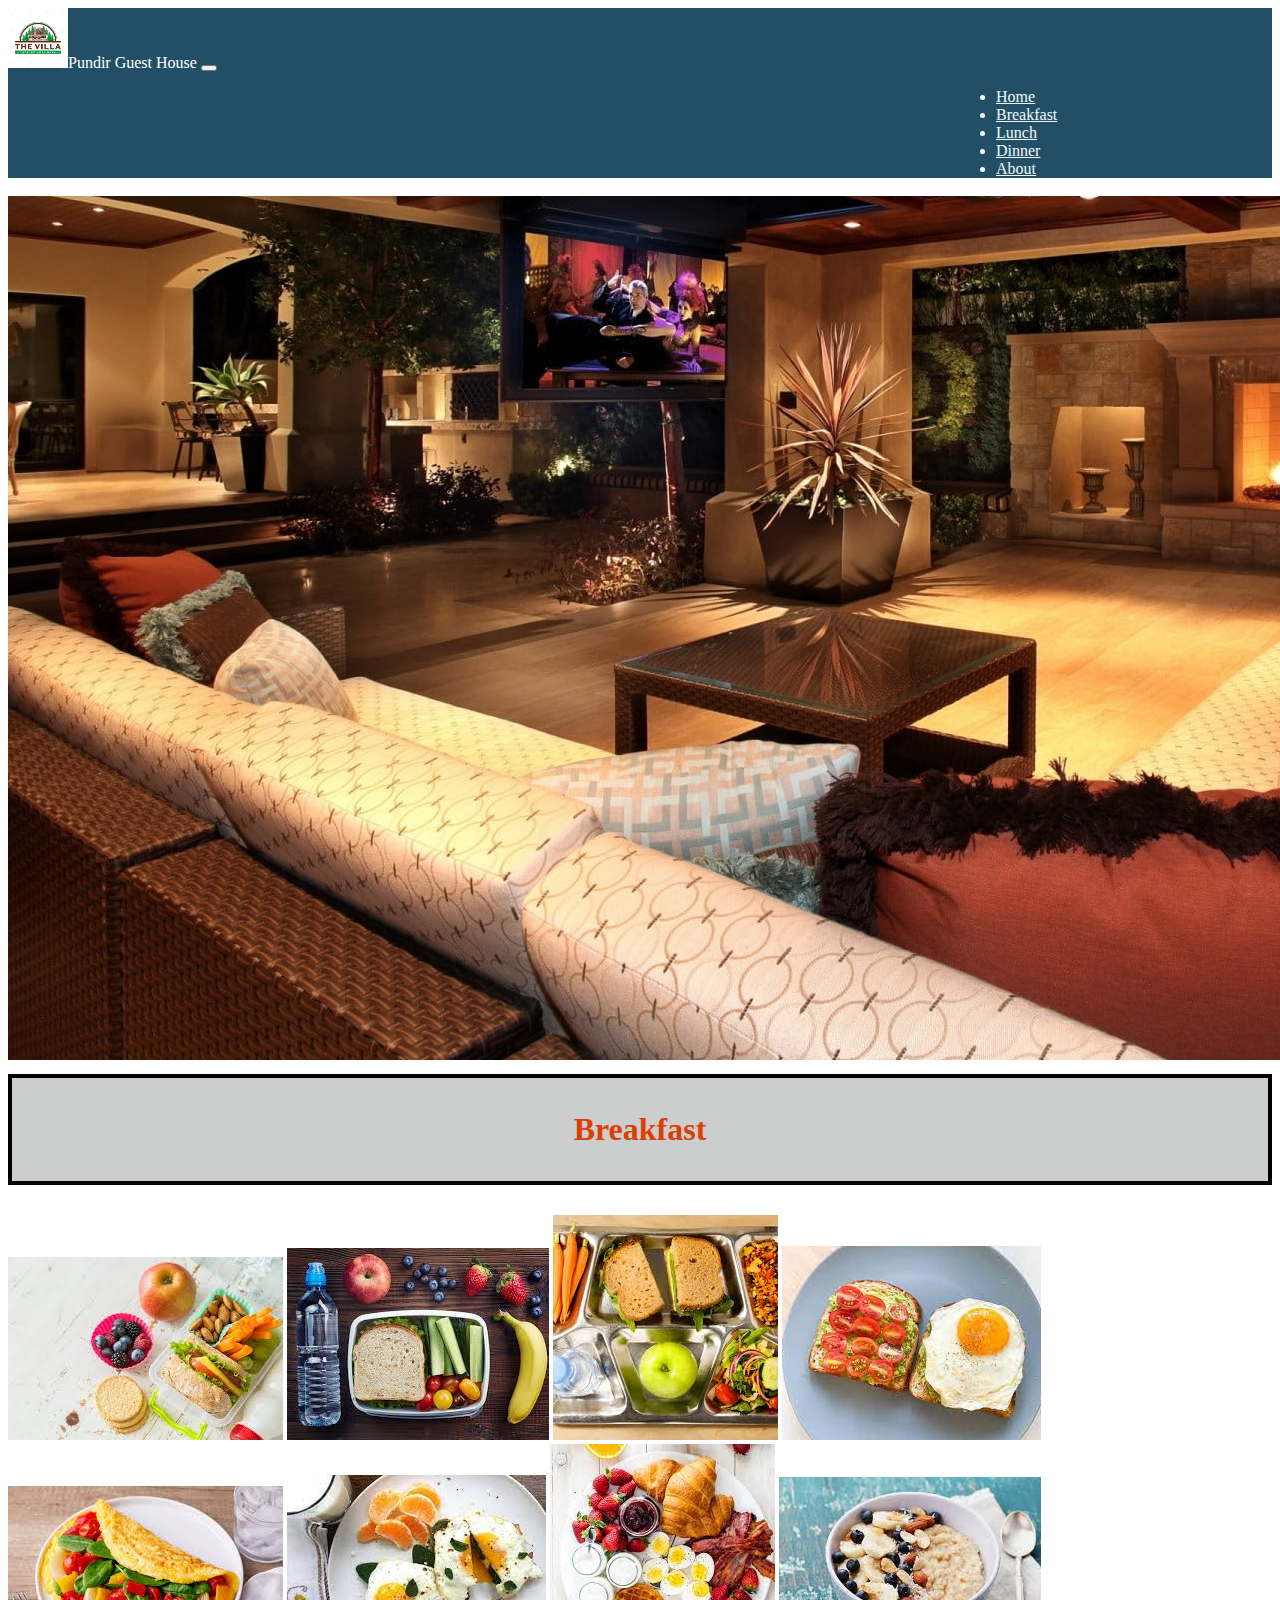
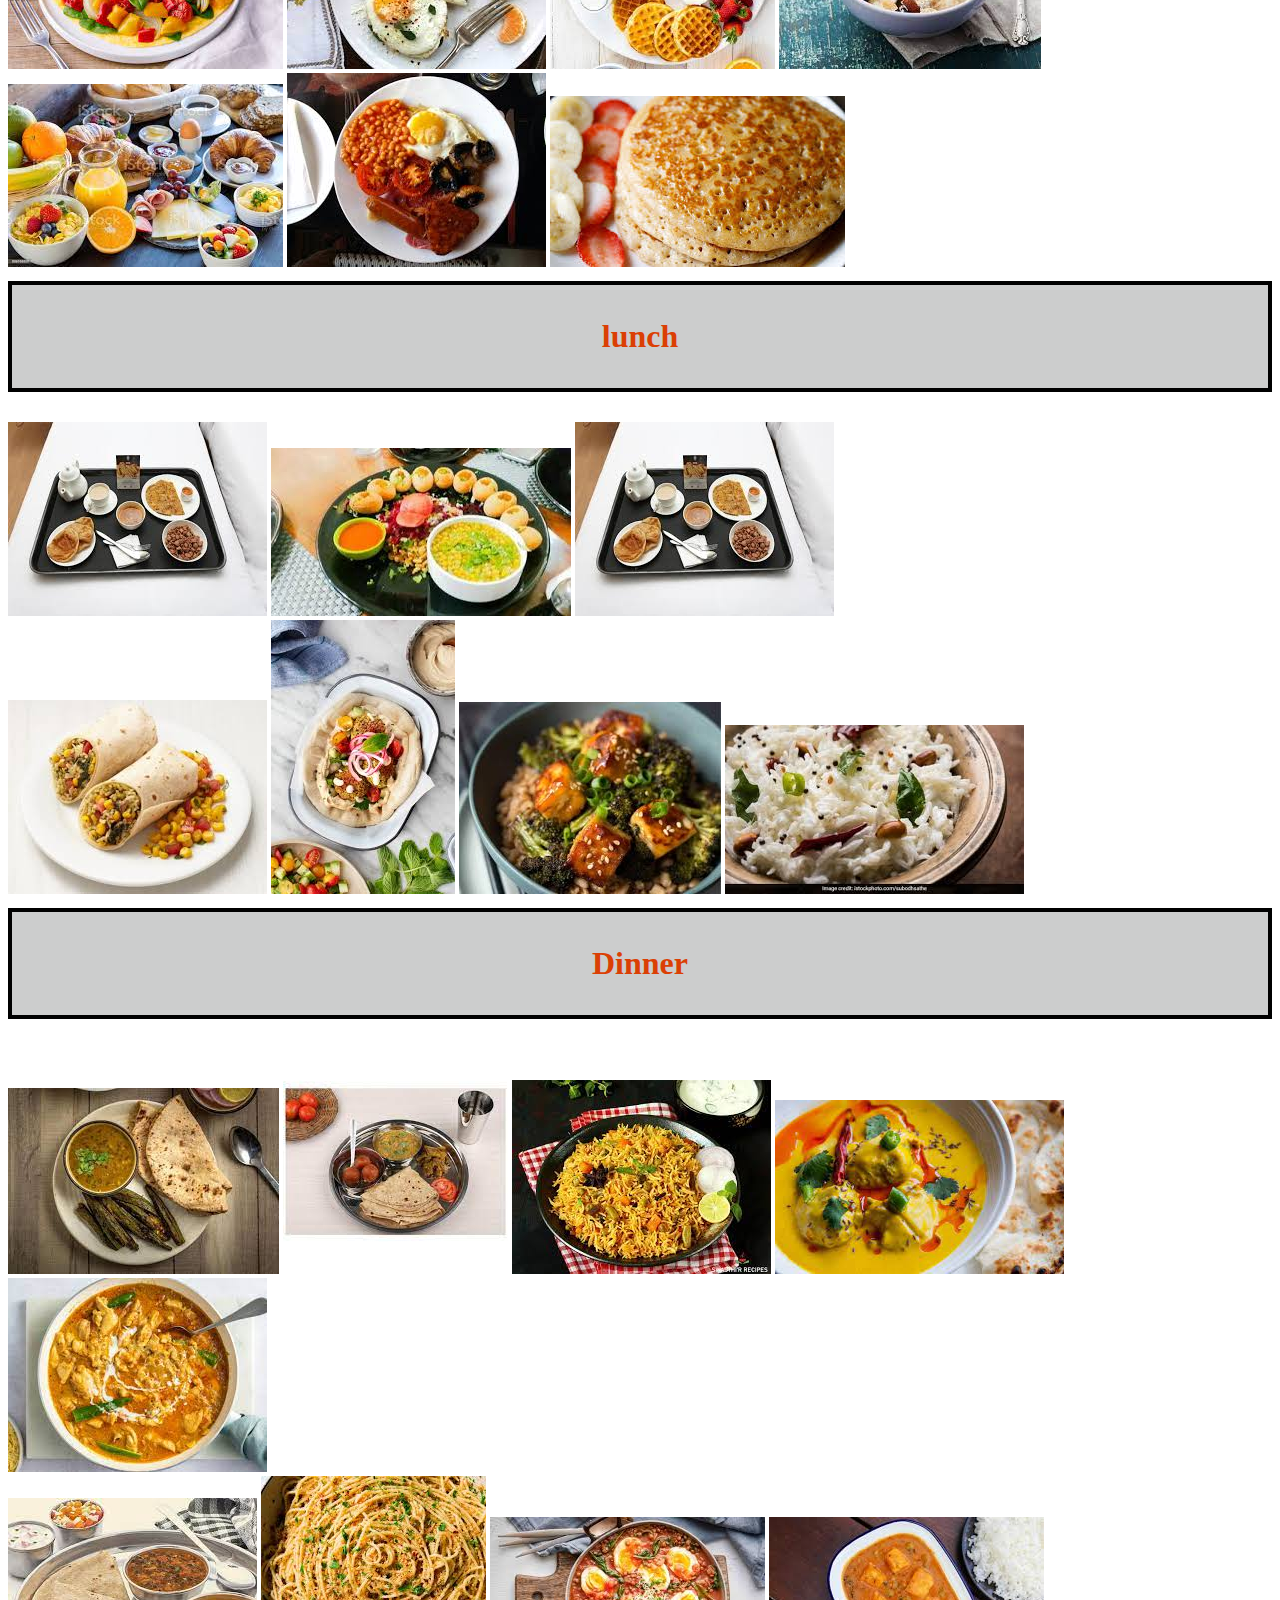
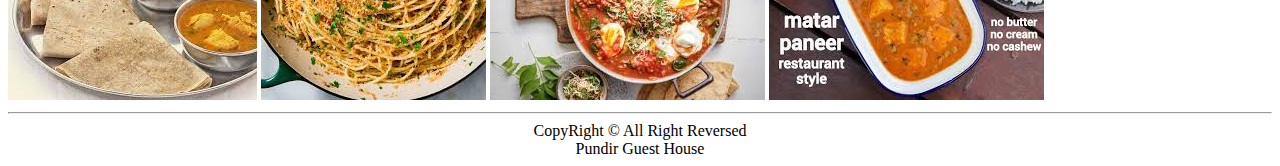
<file: index.html>
<!doctype html>
<html lang="en">

<head>

  <meta charset="utf-8">
  <meta name="viewport" content="width=device-width, initial-scale=1">


  <link href="https://cdn.jsdelivr.net/npm/bootstrap@5.1.3/dist/css/bootstrap.min.css" rel="stylesheet"
    integrity="sha384-1BmE4kWBq78iYhFldvKuhfTAU6auU8tT94WrHftjDbrCEXSU1oBoqyl2QvZ6jIW3" crossorigin="anonymous">

  <link rel="stylesheet" href="style.css">

  <title>Guest House| Restaurant & Hotel</title>
</head>


<body>

  <nav class="navbar navbar-expand-lg">
    <div class="container-fluid">
      <a class="navbar-brand" href="#"></a><img src="img/breakfes/logo.png" width="60px" height="60px">Pundir Guest
      House</a>

      <button class="navbar-toggler"  type="button" data-bs-toggle="collapse" data-bs-target="#navbarSupportedContent"
        aria-controls="navbarSupportedContent" aria-expanded="false" aria-label="Toggle navigation">
        <span class="navbar-toggler-icon"></span>
      </button>

      <div class="collapse navbar-collapse" id="navbarSupportedContent">
        <ul class="nav justify-content-end"></ul>
        <ul class="navbar-nav">

          <li class="nav-item">

            <a class="nav-link active" aria-current="page" href="index.html">Home</a>
          </li>
          <li class="nav-item">
            <a class="nav-link" href="breakfast.html">Breakfast</a>
          </li>
          <li class="nav-item">
            <a class="nav-link" href="lunch.html">Lunch</a>
          </li>
          <li class="nav-item">
            <a class="nav-link" href="dinner.html">Dinner</a>
          </li>
          <li class="nav-item">
            <a class="nav-link" href="about.html">About</a>
          </li>

        </ul>

      </div>
    </div>
  </nav>


  <img src="img/breakfes/BACKGROUND4.jpg" class="img-fluid rounded mx-auto d-block" alt="...">

  <div class="title">
    <h1>Breakfast</h1>
  </div>

  <div class="text-center">
    <img src="img/breakfes/BREAKFAST1.jpg" class="img-thumbnail" alt="...">
    <img src="img/breakfes/breakfast2.jpg" class="img-thumbnail" alt="...">
    <img src="img/breakfes/breakfast3.jpg" class="img-thumbnail" alt="...">
    <img src="img/breakfes/breakfast4.jpg" class="img-thumbnail" alt="...">
  </div>

  <div class="text-center">
    <img src="img/breakfes/breakfast5.jpg" class="img-thumbnail" alt="...">
    <img src="img/breakfes/breakfast6.jpg" class="img-thumbnail" alt="...">
    <img src="img/breakfes/breakfast7.jpg" class="img-thumbnail" alt="...">
    <img src="img/breakfes/breakfast8.jpg" class="img-thumbnail" alt="...">
  </div>

  <div class="text-center">
    <img src="img/breakfes/breakfast9.jpg" class="img-thumbnail" alt="...">
    <img src="img/breakfes/images (1).jpg" class="img-thumbnail" alt="...">
    <img src="img/breakfes/images.jpg" class="img-thumbnail" alt="...">
  </div>

  <div class="title">
    <h1>lunch</h1>
  </div>

  <div class="text-center">
    <img src="img/breakfes/lunch1.jpg" class="img-thumbnail" alt="...">
    <img src="img/breakfes/lunch2.jpg" class="img-thumbnail" alt="...">
    <img src="img/breakfes/lunch3.jpg" class="img-thumbnail" alt="...">
  </div>

  <div class="text-center">
    <img src="img/breakfes/lunch4.jpg" class="img-thumbnail" alt="...">
    <img src="img/breakfes/lunch5.jpg" class="img-thumbnail" alt="...">
    <img src="img/breakfes/lunch6.jpg" class="img-thumbnail" alt="...">
    <img src="img/breakfes/lunch7.jpg" class="img-thumbnail" alt="...">
  </div>

  <div class="title">
    <h1>Dinner</h1>
  </div>

  <div class="text-center">
    <img src="img/dinner/download (1).jpg" class="img-thumbnail" alt="...">
    <img src="img/dinner/download (2).jpg" class="img-thumbnail" alt="...">
    <img src="img/dinner/download (3).jpg" class="img-thumbnail" alt="...">
    <img src="img/dinner/download (4).jpg" class="img-thumbnail" alt="...">
    <img src="img/dinner/download (5).jpg" class="img-thumbnail" alt="...">
  </div>

  <div class="text-center">
    <img src="img/dinner/download.jpg" class="img-thumbnail" alt="...">
    <img src="img/dinner/images.jpg" class="img-thumbnail" alt="...">
    <img src="img/dinner/images (1).jpg" class="img-thumbnail" alt="...">
    <img src="img/dinner/images (2).jpg" class="img-thumbnail" alt="...">
  </div>

  <div>
    <hr>
  </div>
  <footer class="footer">
    CopyRight &copy; All Right Reversed <br>Pundir Guest House
  </footer>


  <script src="https://cdn.jsdelivr.net/npm/bootstrap@5.1.3/dist/js/bootstrap.bundle.min.js"
    integrity="sha384-ka7Sk0Gln4gmtz2MlQnikT1wXgYsOg+OMhuP+IlRH9sENBO0LRn5q+8nbTov4+1p"
    crossorigin="anonymous"></script>

</body>

</html>
</file>
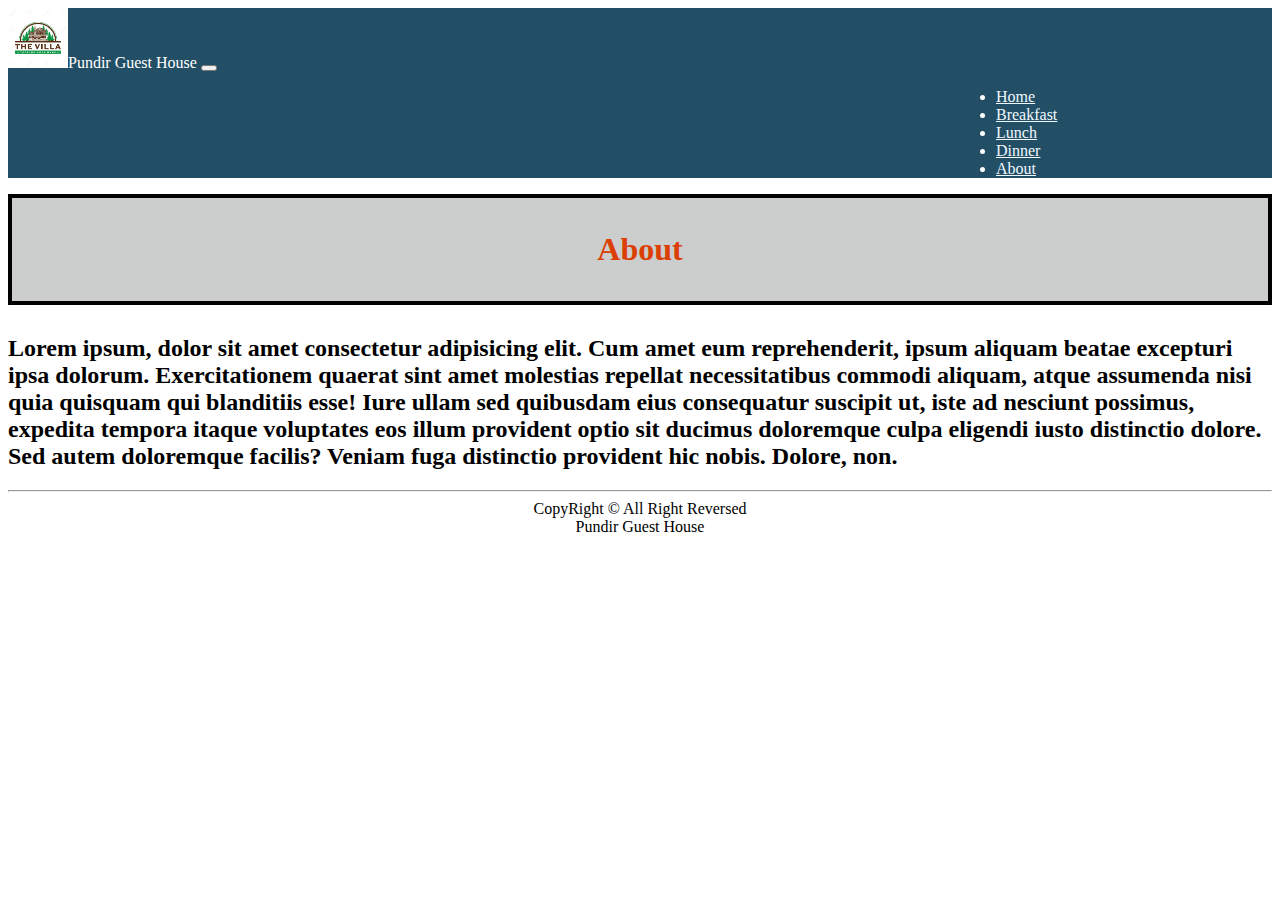
<file: about.html>
<!doctype html>
<html lang="en">

<head>

  <meta charset="utf-8">
  <meta name="viewport" content="width=device-width, initial-scale=1">


  <link href="https://cdn.jsdelivr.net/npm/bootstrap@5.1.3/dist/css/bootstrap.min.css" rel="stylesheet"
    integrity="sha384-1BmE4kWBq78iYhFldvKuhfTAU6auU8tT94WrHftjDbrCEXSU1oBoqyl2QvZ6jIW3" crossorigin="anonymous">

  <link rel="stylesheet" href="style.css">

  <title>Guest House| Restaurant & Hotel</title>
</head>

<body>
    
    <nav class="navbar navbar-expand-lg">
        <div class="container-fluid">
          <a class="navbar-brand" href="#"></a><img src="img/breakfes/logo.png" width="60px" height="60px">Pundir Guest
          House</a>
    
          <button class="navbar-toggler"  type="button" data-bs-toggle="collapse" data-bs-target="#navbarSupportedContent"
            aria-controls="navbarSupportedContent" aria-expanded="false" aria-label="Toggle navigation">
            <span class="navbar-toggler-icon"></span>
          </button>
    
          <div class="collapse navbar-collapse" id="navbarSupportedContent">
            <ul class="nav justify-content-end"></ul>
            <ul class="navbar-nav">
    
              <li class="nav-item">
    
                <a class="nav-link active" aria-current="page" href="index.html">Home</a>
              </li>
              <li class="nav-item">
                <a class="nav-link" href="breakfast.html">Breakfast</a>
              </li>
              <li class="nav-item">
                <a class="nav-link" href="lunch.html">Lunch</a>
              </li>
              <li class="nav-item">
                <a class="nav-link" href="dinner.html">Dinner</a>
              </li>
              <li class="nav-item">
                <a class="nav-link" href="dinner.html">About</a>
              </li>
    
            </ul>
    
          </div>
        </div>
      </nav>

      <div class="title">
          <h1>About</h1>
      </div>

      <div>
          <h2>
              Lorem ipsum, dolor sit amet consectetur adipisicing elit. Cum amet eum reprehenderit, ipsum aliquam beatae excepturi ipsa dolorum. Exercitationem quaerat sint amet molestias repellat necessitatibus commodi aliquam, atque assumenda nisi quia quisquam qui blanditiis esse! Iure ullam sed quibusdam eius consequatur suscipit ut, iste ad nesciunt possimus, expedita tempora itaque voluptates eos illum provident optio sit ducimus doloremque culpa eligendi iusto distinctio dolore. Sed autem doloremque facilis? Veniam fuga distinctio provident hic nobis. Dolore, non.
          </h1>
      </div>

      <div>
        <hr>
      </div>
      <footer class="footer">
        CopyRight &copy; All Right Reversed <br>Pundir Guest House
      </footer>


</body>
</file>
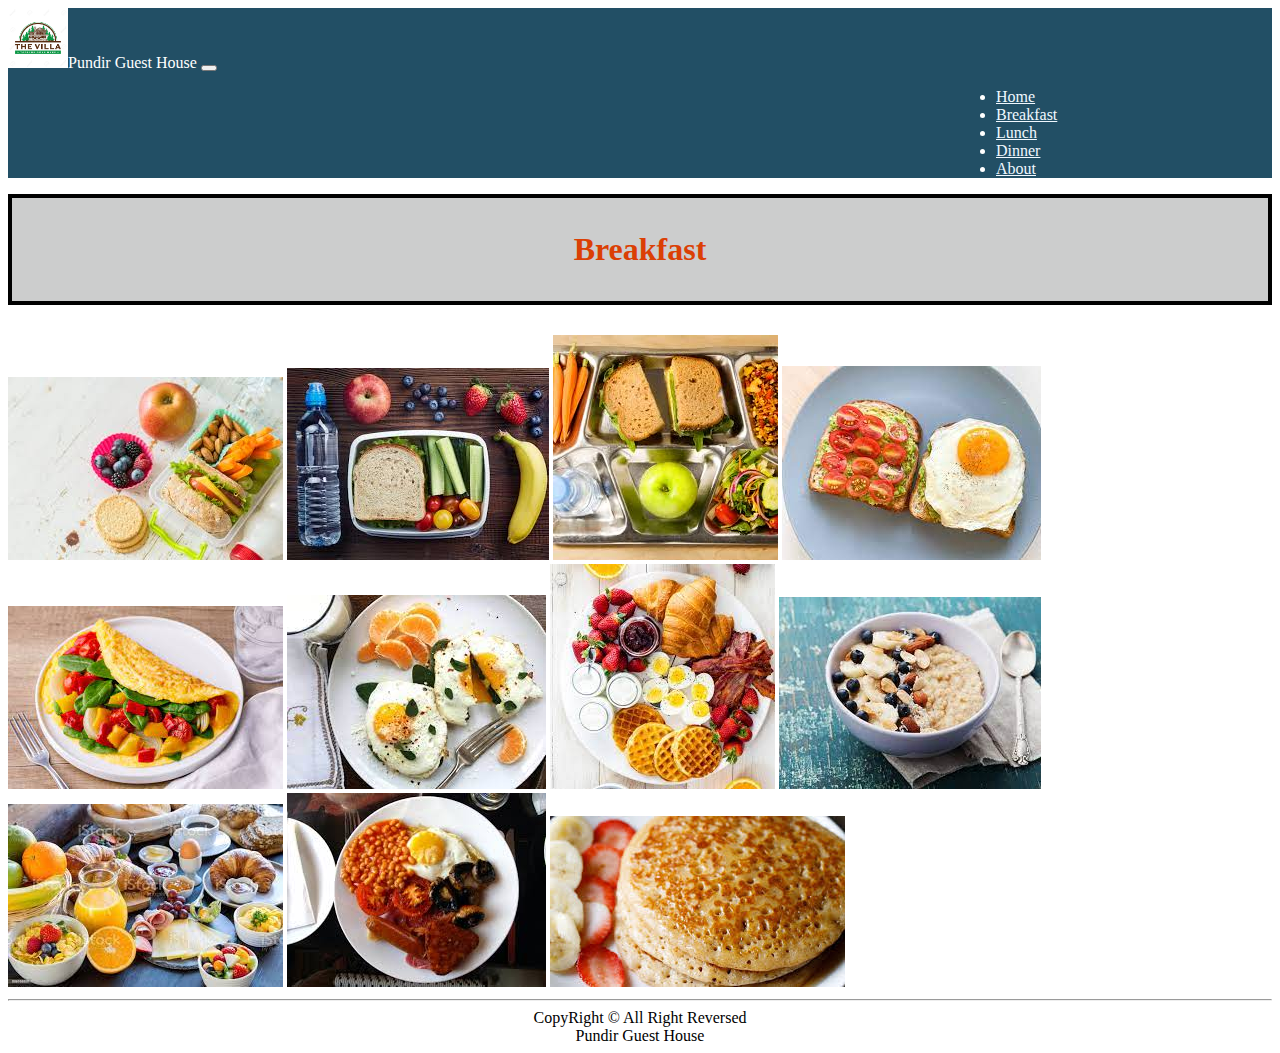
<file: breakfast.html>
<!doctype html>
<html lang="en">

<head>

  <meta charset="utf-8">
  <meta name="viewport" content="width=device-width, initial-scale=1">


  <link href="https://cdn.jsdelivr.net/npm/bootstrap@5.1.3/dist/css/bootstrap.min.css" rel="stylesheet"
    integrity="sha384-1BmE4kWBq78iYhFldvKuhfTAU6auU8tT94WrHftjDbrCEXSU1oBoqyl2QvZ6jIW3" crossorigin="anonymous">

  <link rel="stylesheet" href="style.css">

  <title>Guest House| Restaurant & Hotel</title>
</head>

<body>

    <nav class="navbar navbar-expand-lg">
     <div class="container-fluid">
        <a class="navbar-brand" href="#"></a><img src="img/breakfes/logo.png" width="60px" height="60px">Pundir Guest
          House</a>
    
        <button class="navbar-toggler"  type="button" data-bs-toggle="collapse" data-bs-target="#navbarSupportedContent"
            aria-controls="navbarSupportedContent" aria-expanded="false" aria-label="Toggle navigation">
            <span class="navbar-toggler-icon"></span>
        </button>
    
      <div class="collapse navbar-collapse" id="navbarSupportedContent">
            <ul class="nav justify-content-end"></ul>
            <ul class="navbar-nav">
    
              <li class="nav-item">
    
                <a class="nav-link active" aria-current="page" href="index.html">Home</a>
              </li>
              <li class="nav-item">
                <a class="nav-link" href="breakfast.html">Breakfast</a>
              </li>
              <li class="nav-item">
                <a class="nav-link" href="lunch.html">Lunch</a>
              </li>
              <li class="nav-item">
                <a class="nav-link" href="dinner.html">Dinner</a>
              </li>
              <li class="nav-item">
                <a class="nav-link" href="about.html">About</a>
              </li>
            </ul>
    
      </div>
     </div>
    </nav>

    <div class="title">
        <h1>Breakfast</h1>
      </div>
    
      <div class="text-center">
        <img src="img/breakfes/BREAKFAST1.jpg" class="img-thumbnail" alt="...">
        <img src="img/breakfes/breakfast2.jpg" class="img-thumbnail" alt="...">
        <img src="img/breakfes/breakfast3.jpg" class="img-thumbnail" alt="...">
        <img src="img/breakfes/breakfast4.jpg" class="img-thumbnail" alt="...">
      </div>
    
      <div class="text-center">
        <img src="img/breakfes/breakfast5.jpg" class="img-thumbnail" alt="...">
        <img src="img/breakfes/breakfast6.jpg" class="img-thumbnail" alt="...">
        <img src="img/breakfes/breakfast7.jpg" class="img-thumbnail" alt="...">
        <img src="img/breakfes/breakfast8.jpg" class="img-thumbnail" alt="...">
      </div>
    
      <div class="text-center">
        <img src="img/breakfes/breakfast9.jpg" class="img-thumbnail" alt="...">
        <img src="img/breakfes/images (1).jpg" class="img-thumbnail" alt="...">
        <img src="img/breakfes/images.jpg" class="img-thumbnail" alt="...">
      </div>

      <div>
        <hr>
      </div>
      <footer class="footer">
        CopyRight &copy; All Right Reversed <br>Pundir Guest House
      </footer>
</body>
</html>
</file>
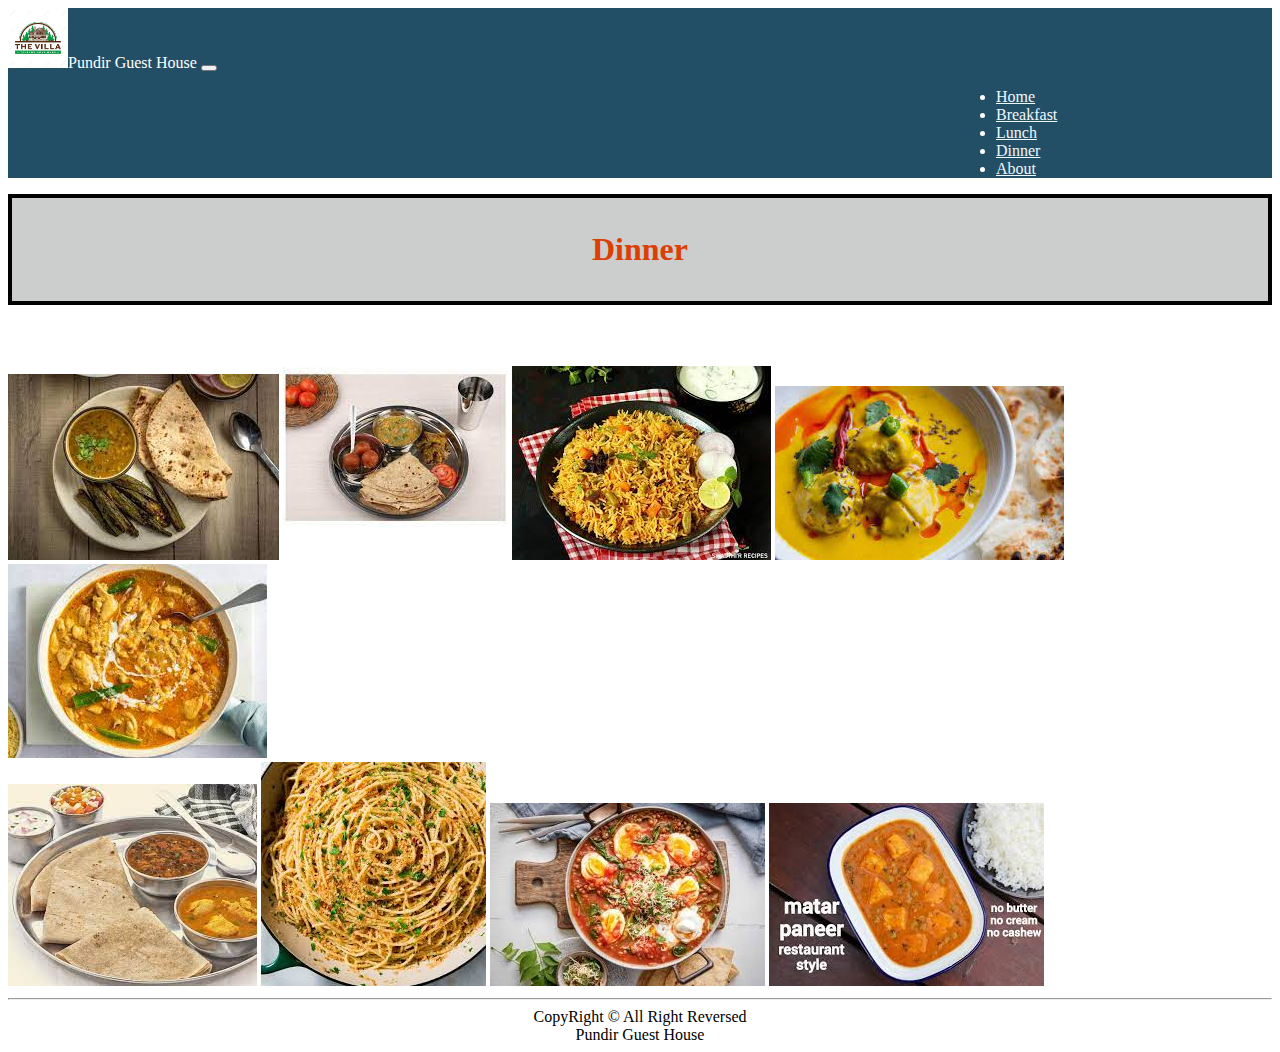
<file: dinner.html>
<!doctype html>
<html lang="en">

<head>

  <meta charset="utf-8">
  <meta name="viewport" content="width=device-width, initial-scale=1">


  <link href="https://cdn.jsdelivr.net/npm/bootstrap@5.1.3/dist/css/bootstrap.min.css" rel="stylesheet"
    integrity="sha384-1BmE4kWBq78iYhFldvKuhfTAU6auU8tT94WrHftjDbrCEXSU1oBoqyl2QvZ6jIW3" crossorigin="anonymous">

  <link rel="stylesheet" href="style.css">

  <title>Guest House| Restaurant & Hotel</title>
</head>

<body>

    <nav class="navbar navbar-expand-lg">
        <div class="container-fluid">
           <a class="navbar-brand" href="#"></a><img src="img/breakfes/logo.png" width="60px" height="60px">Pundir Guest
             House</a>
       
           <button class="navbar-toggler"  type="button" data-bs-toggle="collapse" data-bs-target="#navbarSupportedContent"
               aria-controls="navbarSupportedContent" aria-expanded="false" aria-label="Toggle navigation">
               <span class="navbar-toggler-icon"></span>
           </button>
       
         <div class="collapse navbar-collapse" id="navbarSupportedContent">
               <ul class="nav justify-content-end"></ul>
               <ul class="navbar-nav">
       
                 <li class="nav-item">
       
                   <a class="nav-link active" aria-current="page" href="index.html">Home</a>
                 </li>
                 <li class="nav-item">
                   <a class="nav-link" href="breakfast.html">Breakfast</a>
                 </li>
                 <li class="nav-item">
                   <a class="nav-link" href="lunch.html">Lunch</a>
                 </li>
                 <li class="nav-item">
                   <a class="nav-link" href="dinner.html">Dinner</a>
                 </li>
                 <li class="nav-item">
                  <a class="nav-link" href="about.html">About</a>
                </li>
               </ul>
       
         </div>
        </div>
       </nav>

    <div class="title">
        <h1>Dinner</h1>
      </div>
    
      <div class="text-center">
        <img src="img/dinner/download (1).jpg" class="img-thumbnail" alt="...">
        <img src="img/dinner/download (2).jpg" class="img-thumbnail" alt="...">
        <img src="img/dinner/download (3).jpg" class="img-thumbnail" alt="...">
        <img src="img/dinner/download (4).jpg" class="img-thumbnail" alt="...">
        <img src="img/dinner/download (5).jpg" class="img-thumbnail" alt="...">
      </div>
    
      <div class="text-center">
        <img src="img/dinner/download.jpg" class="img-thumbnail" alt="...">
        <img src="img/dinner/images.jpg" class="img-thumbnail" alt="...">
        <img src="img/dinner/images (1).jpg" class="img-thumbnail" alt="...">
        <img src="img/dinner/images (2).jpg" class="img-thumbnail" alt="...">
      </div>
      <div>
        <hr>
      </div>
      <footer class="footer">
        CopyRight &copy; All Right Reversed <br>Pundir Guest House
      </footer>
</body>
</file>
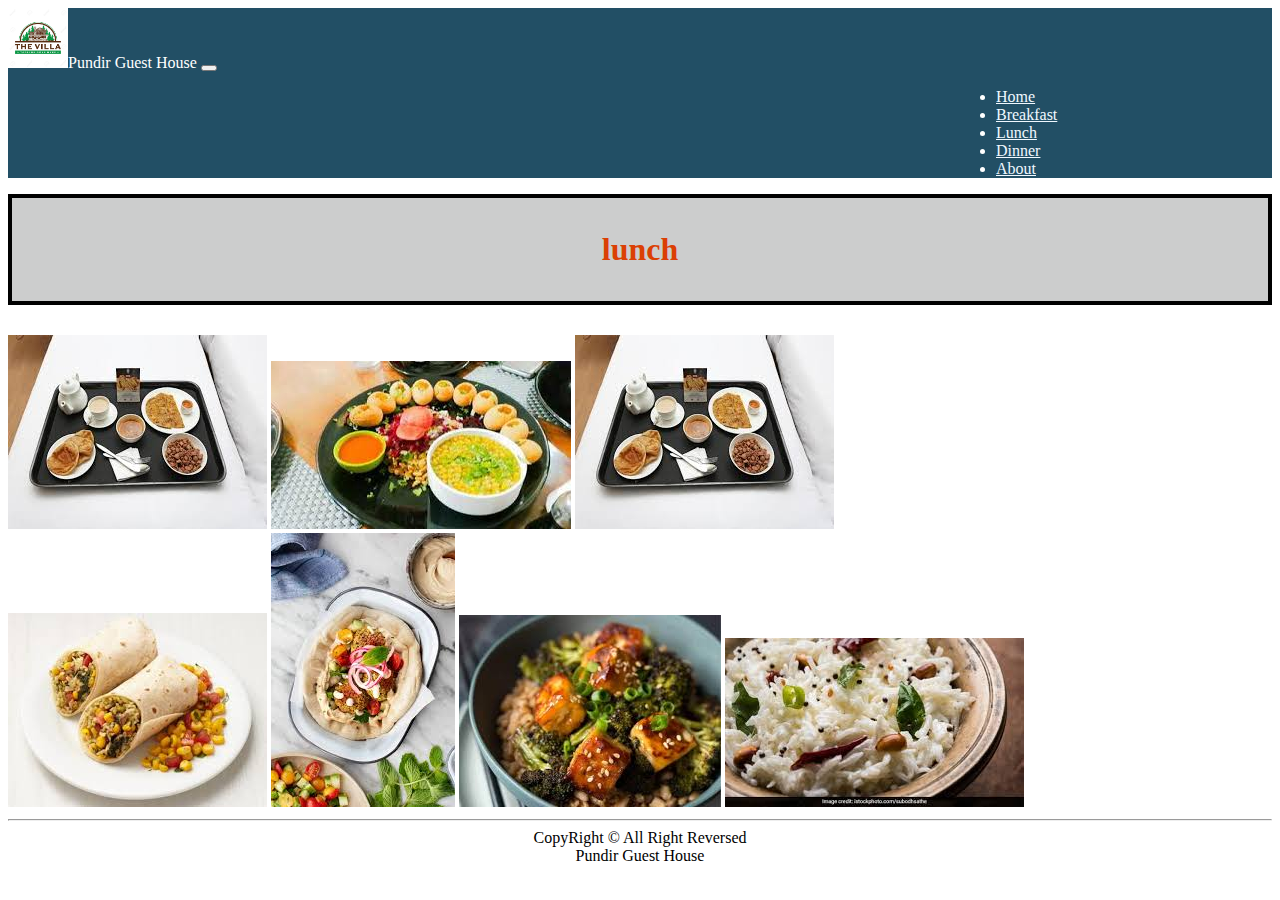
<file: lunch.html>
<!doctype html>
<html lang="en">

<head>

  <meta charset="utf-8">
  <meta name="viewport" content="width=device-width, initial-scale=1">


  <link href="https://cdn.jsdelivr.net/npm/bootstrap@5.1.3/dist/css/bootstrap.min.css" rel="stylesheet"
    integrity="sha384-1BmE4kWBq78iYhFldvKuhfTAU6auU8tT94WrHftjDbrCEXSU1oBoqyl2QvZ6jIW3" crossorigin="anonymous">

  <link rel="stylesheet" href="style.css">

  <title>Guest House| Restaurant & Hotel</title>
</head>

<body>

    <nav class="navbar navbar-expand-lg">
        <div class="container-fluid">
           <a class="navbar-brand" href="#"></a><img src="img/breakfes/logo.png" width="60px" height="60px">Pundir Guest
             House</a>
       
           <button class="navbar-toggler"  type="button" data-bs-toggle="collapse" data-bs-target="#navbarSupportedContent"
               aria-controls="navbarSupportedContent" aria-expanded="false" aria-label="Toggle navigation">
               <span class="navbar-toggler-icon"></span>
           </button>
       
         <div class="collapse navbar-collapse" id="navbarSupportedContent">
               <ul class="nav justify-content-end"></ul>
               <ul class="navbar-nav">
       
                 <li class="nav-item">
       
                   <a class="nav-link active" aria-current="page" href="index.html">Home</a>
                 </li>
                 <li class="nav-item">
                   <a class="nav-link" href="breakfast.html">Breakfast</a>
                 </li>
                 <li class="nav-item">
                   <a class="nav-link" href="lunch.html">Lunch</a>
                 </li>
                 <li class="nav-item">
                   <a class="nav-link" href="dinner.html">Dinner</a>
                 </li>
                 <li class="nav-item">
                  <a class="nav-link" href="about.html">About</a>
                </li>
               </ul>
       
         </div>
        </div>
       </nav>
    
    <div class="title">
        <h1>lunch</h1>
      </div>
    
      <div class="text-center">
        <img src="img/breakfes/lunch1.jpg" class="img-thumbnail" alt="...">
        <img src="img/breakfes/lunch2.jpg" class="img-thumbnail" alt="...">
        <img src="img/breakfes/lunch3.jpg" class="img-thumbnail" alt="...">
      </div>
    
      <div class="text-center">
        <img src="img/breakfes/lunch4.jpg" class="img-thumbnail" alt="...">
        <img src="img/breakfes/lunch5.jpg" class="img-thumbnail" alt="...">
        <img src="img/breakfes/lunch6.jpg" class="img-thumbnail" alt="...">
        <img src="img/breakfes/lunch7.jpg" class="img-thumbnail" alt="...">
      </div>
      <div>
        <hr>
      </div>
      <footer class="footer">
        CopyRight &copy; All Right Reversed <br>Pundir Guest House
      </footer>
</body>
</file>
<file: style.css>
.navbar{
    background-color: #224f65;
    color: white;
}
.navbar-nav{
    margin-left: 75%;
}
.collapse navbar-collapse{
    margin-left: 65%;
}
.navbar-brand{
    color: rgb(255, 255, 255);
}
.nav-link{
    color: aliceblue;
}
.img-fluid {
    margin-top: 2px;
}
.title{
    text-align: center;
    margin: 0 auto 30px;
    border: solid 4px black;
    position: relative;
    line-height: 60px;
    color: rgb(219,63,4);
    background-color: #cccdcd;
    font-family:  'cursive';
    margin-top: 10px;
}
.footer{
    text-align: center;
}
</file>
